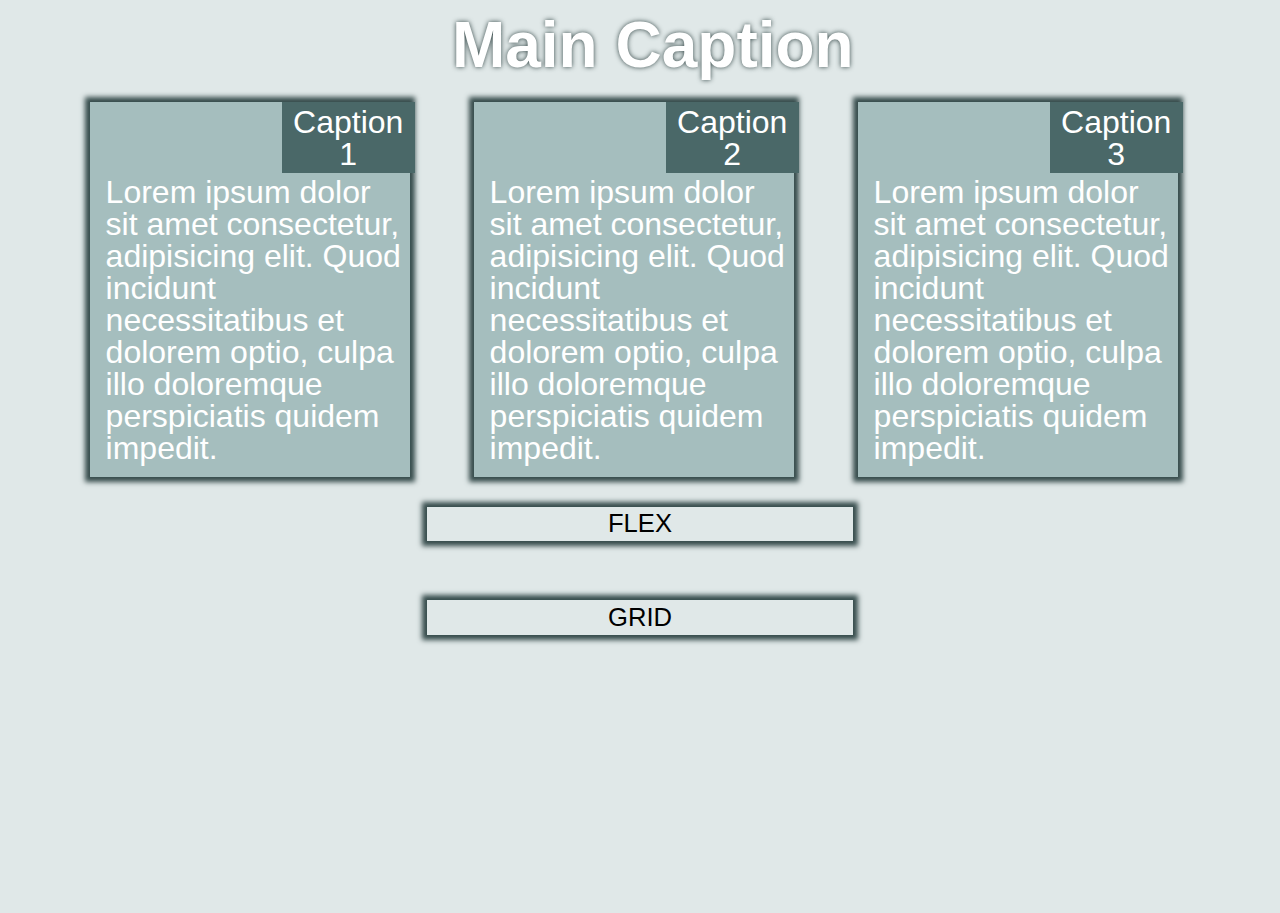
<file: index.html>
<!DOCTYPE html>
<html lang = "uk">
    <head>
        <title>Лабораторна робота №1</title>
        <meta http-equiv="Content type" content="text/html; charset = UTF-8"/>
        <link rel="stylesheet" href="CSS\zero_style.css">
        <link rel="stylesheet" href="CSS\style_position.css">
        <meta name="viewport" content="width=device-width, initial-scale=1" />
    </head>
    <body>
        <h1 class="col-lg-12 col-md-12 col-sm-12">Main Caption</h1>

        <div class="main-block col-sm-11">
            <div class="Caption_block col-lg-3 col-md-7 col-sm-5">
                <h2 class="Caption_header col-lg-5 col-md-5 col-sm-6">Caption 1</h2>
                <div class ="Caption_text">
                    Lorem ipsum dolor sit amet consectetur, adipisicing elit. 
                    Quod incidunt necessitatibus et dolorem optio, culpa illo doloremque perspiciatis quidem impedit. 
                </div>
            </div>
    
            <div class="Caption_block col-lg-3 col-md-7 col-sm-5">
                <h2 class="Caption_header col-lg-5 col-md-5 col-sm-6">Caption 2</h2>
                <div class ="Caption_text">
                    Lorem ipsum dolor sit amet consectetur, adipisicing elit. 
                    Quod incidunt necessitatibus et dolorem optio, culpa illo doloremque perspiciatis quidem impedit. 
                </div>
            </div>
    
            <div class="Caption_block col-lg-3 col-md-7 col-sm-5">
                <h2 class="Caption_header col-lg-5 col-md-5 col-sm-6">Caption 3</h2>
                <div class ="Caption_text">
                    Lorem ipsum dolor sit amet consectetur, adipisicing elit. 
                    Quod incidunt necessitatibus et dolorem optio, culpa illo doloremque perspiciatis quidem impedit. 
                </div>
            </div>
        </div>
        
        <div class="buttons col-lg-4 col-md-7 col-sm-7">
            <a href="Index_flexbox.html">
                <div class="link_button">
                Flex
                </div>
            </a>
            
            <a href="index_grid.html">
                <div class="link_button">
                Grid    
                </div>
            </a>
        </div>
    </body>
</html>
</file>
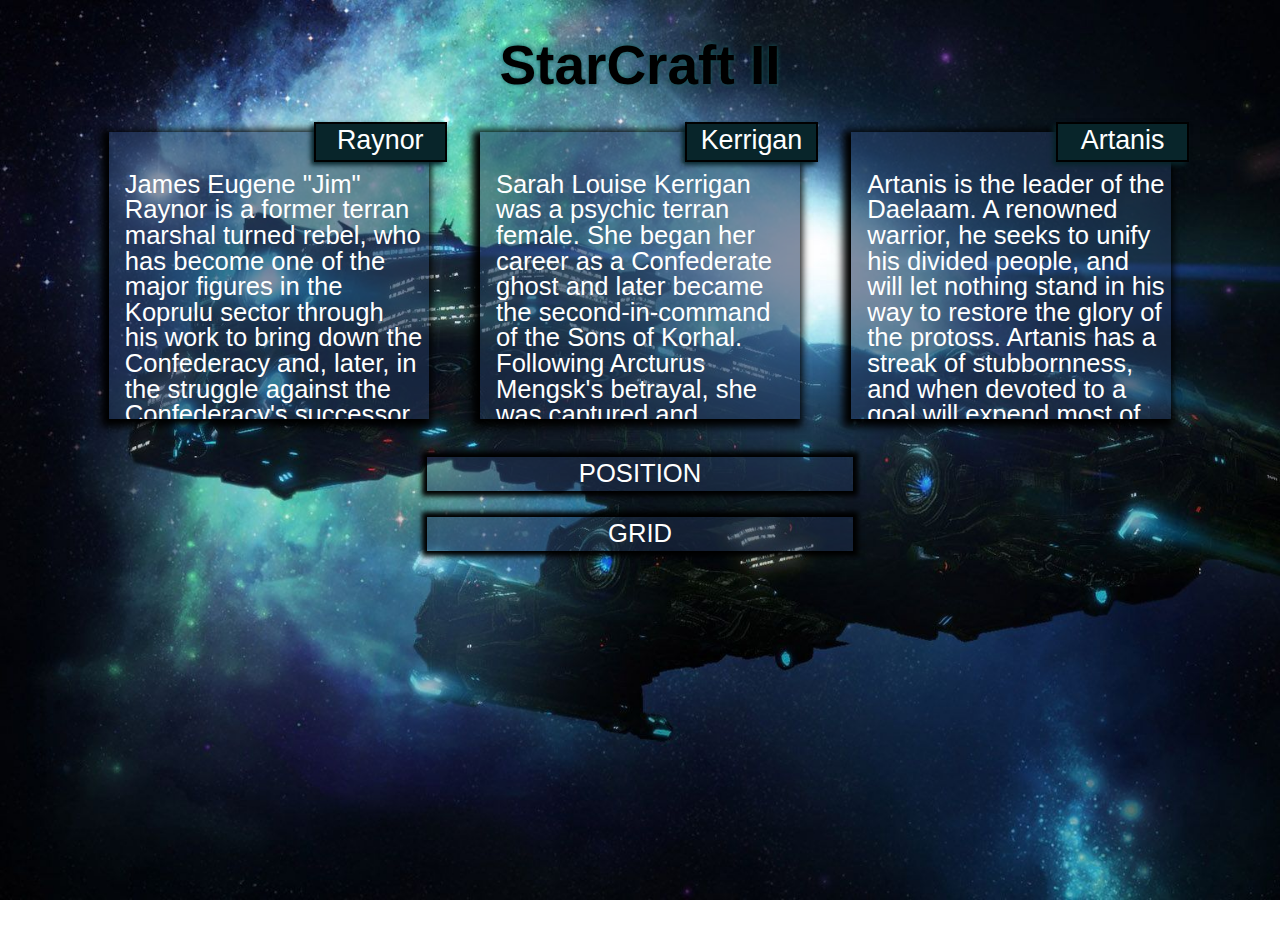
<file: Index_flexbox.html>
<!DOCTYPE html>
<html lang = "uk">
    <head>
        <title>Лабораторна робота №1</title>
        <meta http-equiv="Content type" content="text/html; charset = UTF-8"/>
        <link rel="stylesheet" href="CSS\zero_style.css">
        <link rel="stylesheet" href="CSS\style_flexbox.css">
        <meta name="viewport" content="width=device-width, initial-scale=1" />
    </head>
    <body>
        <h1 class="col-lg-12 col-md-12 col-sm-12">StarCraft II</h1>
        <div class="main-block col-sm-11">
            <div class="Caption_block col-lg-3 col-md-7 col-sm-5">
                <h2 class="Caption_header col-lg-5 col-md-5 col-sm-6">Raynor</h2>
                <div class ="Caption_text">
                    James Eugene "Jim" Raynor is a former terran marshal turned rebel, 
                    who has become one of the major figures in the Koprulu sector through 
                    his work to bring down the Confederacy and, later, in the struggle 
                    against the Confederacy's successor, the Dominion. Raynor is one 
                    of the few terrans to engage in a long-term alliance with the protoss.
                </div>
            </div>
    
            <div class="Caption_block col-lg-3 col-md-7 col-sm-5">
                <h2 class="Caption_header col-lg-5 col-md-5 col-sm-6">Kerrigan</h2>
                <div class ="Caption_text">
                    Sarah Louise Kerrigan was a psychic terran female. 
                    She began her career as a Confederate ghost and later became the second-in-command of the Sons of Korhal. 
                    Following Arcturus Mengsk's betrayal, she was captured and infested by the Zerg Swarm, 
                    becoming the self-proclaimed Queen of Blades (a.k.a. the Zerg Queen) and leader of the Swarm. 
                </div>
            </div>
    
            <div class="Caption_block col-lg-3 col-md-7 col-sm-11">
                <h2 class="Caption_header col-lg-5 col-md-5 col-sm-5">Artanis</h2>
                <div class ="Caption_text">
                    Artanis is the leader of the Daelaam. A renowned warrior, 
                    he seeks to unify his divided people, and will let nothing stand in his way to restore the glory of the protoss.
                    Artanis has a streak of stubbornness, and when devoted to a goal will expend most of his focus on accomplishing it, 
                    which has caused those in the Daelaam to take issue with his leadership on more than one occasion
                </div>
            </div>
        </div>

        <div class="buttons col-lg-4 col-md-7 col-sm-7">
            <a href="index.html">
                <div class="link_button">
                Position
                </div>
            </a>
            
            <a href="index_grid.html">
                <div class="link_button">
                Grid    
                </div>
            </a>
        </div>
        
    </body>
</html>
</file>
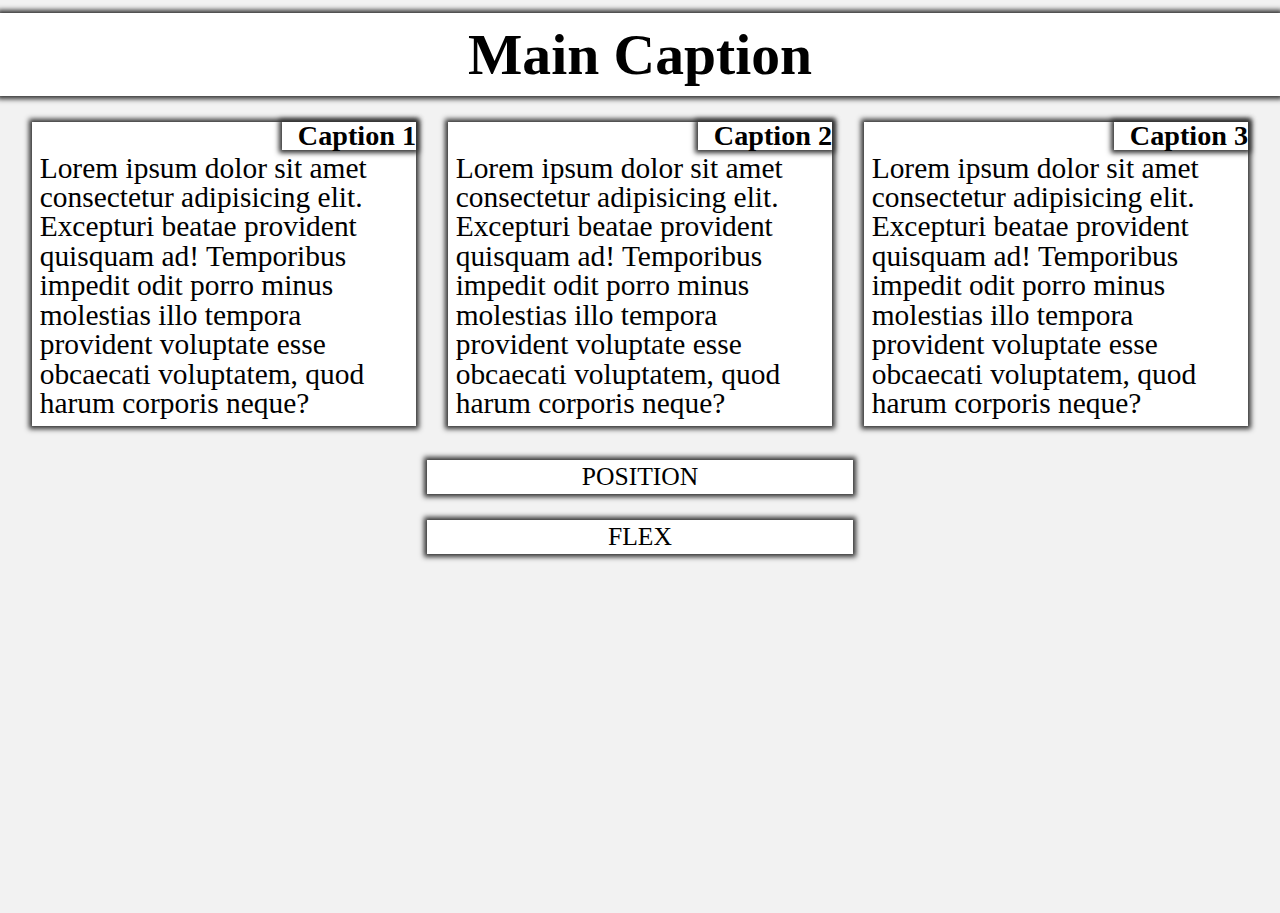
<file: index_grid.html>
<!DOCTYPE html>
<html lang = "uk">
    <head>
        <title>Лабораторна робота №1</title>
        <meta http-equiv="Content type" content="text/html; charset = UTF-8"/>
        <link rel="stylesheet" href="CSS\zero_style.css">
        <link rel="stylesheet" href="CSS/style_grid.css">
        <meta name="viewport" content="width=device-width, initial-scale=1" />
    </head>
    <body>
        <h1>Main Caption</h1>
        <div class="main-block">
            <div class="Caption_block">
                <h2 class="Caption_header">Caption 1</h2>
                <div class ="Caption_text">
                    Lorem ipsum dolor sit amet consectetur adipisicing elit. 
                    Excepturi beatae provident quisquam ad! Temporibus impedit 
                    odit porro minus molestias illo tempora provident voluptate esse obcaecati voluptatem, quod harum corporis neque?
                </div>
            </div>
    
            <div class="Caption_block">
                <h2 class="Caption_header">Caption 2</h2>
                <div class ="Caption_text">
                    Lorem ipsum dolor sit amet consectetur adipisicing elit. 
                    Excepturi beatae provident quisquam ad! Temporibus impedit 
                    odit porro minus molestias illo tempora provident voluptate esse obcaecati voluptatem, quod harum corporis neque?
                </div>
            </div>
    
            <div class="Caption_block">
                <h2 class="Caption_header">Caption 3</h2>
                <div class ="Caption_text">
                    Lorem ipsum dolor sit amet consectetur adipisicing elit. 
                    Excepturi beatae provident quisquam ad! Temporibus impedit 
                    odit porro minus molestias illo tempora provident voluptate esse obcaecati voluptatem, quod harum corporis neque?
                </div>
            </div>

            <div class="buttons">
                <a href="index.html">
                    <div class="link_button">
                    Position
                    </div>
                </a>
                
                <a href="Index_flexbox.html">
                    <div class="link_button">
                    Flex   
                    </div>
                </a>
            </div>
        </div>
        
    </body>
</html>
</file>
<file: CSS/style_grid.css>
body {
    background-color: #f2f2f2;  
}

h1 {
    font-weight: 700;
    text-align: center;
    font-size: 4.5vw;
    margin: 1% 0% 2%;
    padding: 1% 0%;
    box-shadow: 0px 0px 5px 3px #333;
    background-color: #fff;
}

.main-block {
    width: 100%;
    margin: 0 auto;
    display: grid;
    justify-content: center;
}

.Caption_block {
    box-shadow: 0px 0px 5px 3px #333;
    background-color: #fff;
}

.Caption_header {
    font-weight: 700;
    margin: 0 0 0 65%;
    width: 35%;
    font-size: 2.2vw;
    text-align: right;
    box-shadow: 0px 0px 5px 3px #333;
    background-color: #fff;
}

.Caption_text {
    padding: 1% 2% 2%;
}

.buttons {
    width: 35%;
    margin: 0 auto;
}
.link_button {
    background-color: #fff;
    display: inline-block;
    color: #000;
    text-transform: uppercase;
    font-size: 2vw;
    width: 100%;
    margin: 3% auto;
    box-shadow: 0px 0px 5px 3px #333;
    text-align: center;
    padding: 1% 0%;
    transition: 0.2s;
}

/*--------------------FOR DESKTOP--------------------*/
@media (min-width: 992px) {
    .main-block {
        grid-template-columns: 30% 30% 30%;
        column-gap: 2.5%;
        row-gap: 5%;
    }

    .Caption_text {
        font-size: 2.3vw;
    }

    .buttons {
        grid-column: span 3;
    }
}

/*--------------------FOR TABLET--------------------*/
@media (min-width: 768px) and  (max-width: 992px)  {

    h1 {
        width: 100%;
        margin-bottom: 2.5%;
    }

    .main-block {
        grid-template-columns: 40% 40%;
        grid-template-rows: 50% 35% 20%;
        column-gap: 2.8%;
        width: 100%;
        margin: 0% auto 0%;
        display: grid;
        row-gap: 3.5%;
        justify-content: center;
    }

    .Caption_header {
        font-size: 4vw;
        width: 45%;
        margin: 0% 0% 0% 55%;
    }

    .Caption_block:nth-child(3){
        grid-column: span 2;
    }

    .buttons {
        grid-column: span 2;
    }

    .link_button {
        font-size: 3vw;
    }

    .Caption_block {
        height: 100%;
        padding: 0% 0% 6% 0%;
    }

    .Caption_text {
        margin: 3% 0% 0%;
        padding: 1% 2% 2%;
        font-size: 3vw;
        height: 100%;
    }
}

/*--------------------FOR MOBILE--------------------*/
@media (max-width: 768px) {
    h1 {
        font-size: 10vw;
        margin: 2% 0% 5%;
    }
    .main-block {
        grid-template-columns: 80%;
        grid-template-rows: auto auto auto 13%;
        width: 100%;
        margin: 0 auto 6%;
        display: grid;
        grid-row: auto;
        row-gap: 3%;
        justify-content: center;
    }

    .Caption_header {
        margin: 0 0 0 85%;
        width: 35%;
        margin: 0% 0% 0% 65%;
        font-size: 6vw;
        text-align: center;
        border: 1.5px solid #333;
    }

    .Caption_text {
        font-size: 5.5vw;
        height: 100%;
    }

    .buttons {
        width: 50%;
    }

    .link_button {
        font-size: 6vw;
        width: 100%;
    }   
}
</file>
